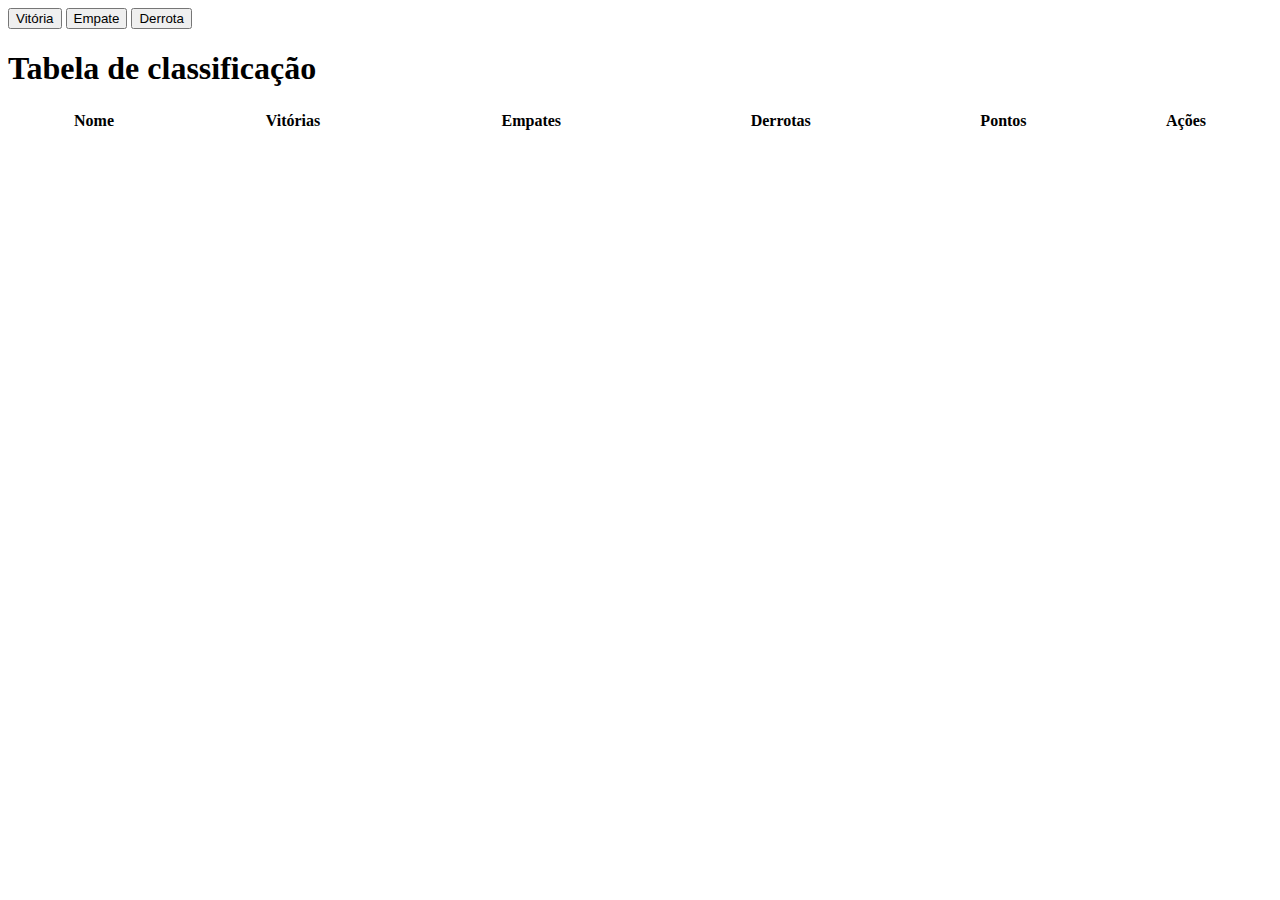
<file: projeto5-tabela-classificacao/index.html>
<td><button onClick="adicionarVitoria()">Vitória</button></td>
    <td><button onClick="adicionarEmpate()">Empate</button></td>
<td><button onClick="adicionarDerrota()">Derrota</button></td><html>

<head>
    <title>
        Imersão Dev - Aula 06
    </title>
</head>

<body>
    <h1>Tabela de classificação</h1>

    <table style="width:100%">
        <thead>
            <tr>
                <th>Nome</th>
                <th>Vitórias</th>
                <th>Empates</th>
                <th>Derrotas</th>
                <th>Pontos</th>
                <th colspan=3>Ações</th>
            </tr>
        </thead>
        <tbody id="tabelaJogadores">
              <!-- <tr>
    <td>Paulo</td>
    <td>2</td>
    <td>1</td>
    <td>1</td>
    <td>7</td>
    <td><button onClick="adicionarVitoria()">Vitória</button></td>
    <td><button onClick="adicionarEmpate()">Empate</button></td>
    <td><button onClick="adicionarDerrota()">Derrota</button></td>
  </tr>
  <tr>
    <td>Rafa</td>
    <td>1</td>
    <td>4</td>
    <td>2</td>
    <td>7</td>
    <td><button onClick="adicionarVitoria()">Vitória</button></td>
    <td><button onClick="adicionarEmpate()">Empate</button></td>
    <td><button onClick="adicionarDerrota()">Derrota</button></td>
  </tr> -->
        </tbody>
    </table>
</body>

</html>
</file>
